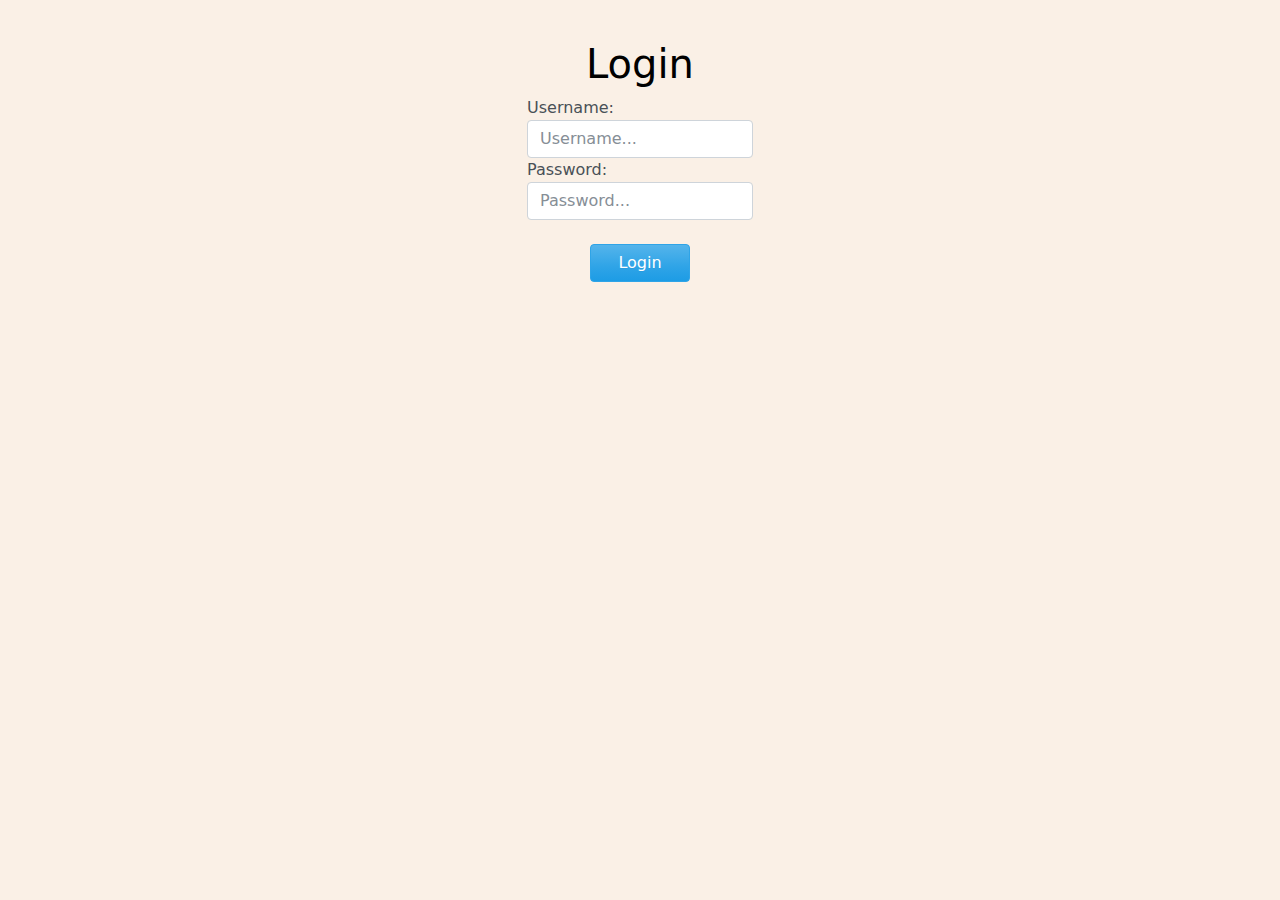
<file: index.html>
<!DOCTYPE html>
<html lang="en">
    <head>
        <meta charset="UTF-8" />
        <meta http-equiv="X-UA-Compatible" content="IE=edge" />
        <meta name="viewport" content="width=device-width, initial-scale=1.0" />
        <title>Shoppinglist</title>
        <link
            rel="stylesheet"
            href="https://cdnjs.cloudflare.com/ajax/libs/font-awesome/4.7.0/css/font-awesome.min.css"
        />
        <link rel="stylesheet" href="/support-files/cerulean.bootstrap.min.css" />
        <link rel="stylesheet" href="/support-files/styles.css" />
    </head>
    <body>
        <div id="maindiv" class="container-fluid text-center">
            <!-- Fixed part starts -->
            <div id="headerDiv" class="row">
                <!-- Headline starts -->
                <div id="headlineDiv" class="row">
                    <div class="col-2">
                        <i
                            id="logutBtn"
                            class="fa fa-sign-out"
                            style="font-size: 25px; padding-top: 5px"
                            aria-hidden="true"
                        ></i>
                    </div>
                    <div class="col-8">
                        <h1 id="headlineText">Shoppinglist</h1>
                    </div>
                    <div class="col-2">
                        <i
                            id="profileBtn"
                            class="fa fa-user"
                            style="font-size: 25px; padding-top: 5px"
                            aria-hidden="true"
                        ></i>
                    </div>
                </div>

                <!-- Headline ends -->

                <!-- Buttons start -->
                <div class="row">
                    <div class="col-4">
                        <button id="storesBtn" class="btn btn-info main-button" disabled>
                            Stores
                        </button>
                    </div>

                    <div class="col-4">
                        <button id="sortingBtn" class="btn btn-info main-button" disabled>
                            Sort
                        </button>
                    </div>

                    <div class="col-4">
                        <button id="addBtn" class="btn btn-info main-button" disabled>Add +</button>
                    </div>
                </div>
                <!-- Buttons  ends -->
            </div>

            <!-- Fixed part ends -->

            <!-- Loading message start -->
            <div id="loadingMessageDiv" class="row">
                <div class="col-12">
                    <p>Loading shoppinglist...</p>
                    <i class="fa fa-spinner fa-pulse fa-3x fa-fw" style="font-size: 100px"></i>
                </div>
            </div>
            <!-- Loading message ends -->

            <!-- List start -->
            <div class="row table-area">
                <table id="tableArea"></table>
            </div>
            <!-- List ends -->

            <!-- Message modal start -->
            <div id="message-modal-div" class="modal-2">
                <div class="modal-content-2">
                    <div class="row">
                        <div class="col-12">
                            <p id="alertMessage" style="font-weight: bold">This is a message?</p>
                        </div>
                        <div class="col-12">
                            <button id="okMessageBtn" class="btn btn-info" style="width: 100px">
                                OK
                            </button>
                        </div>
                    </div>
                </div>
            </div>
            <!-- Message modal ends -->

            <!-- Add modal start -->
            <div id="add-modal-div" class="modal">
                <div class="modal-content">
                    <div class="row">
                        <div class="col-12">
                            <span id="add-modal-closer" class="close float-end">&times;</span>
                        </div>
                    </div>

                    <!-- Text input -->
                    <input
                        id="addInput"
                        type="text"
                        placeholder="input item"
                        class="form-control"
                        maxlength="30"
                    />

                    <!-- Category choice and button -->
                    <div class="row">
                        <div class="col-8 text-start">
                            <select
                                id="add-modal-category-input"
                                class="form-select category-input"
                            ></select>
                        </div>
                        <div class="col-4 text-end">
                            <button id="okAddBtn" class="btn btn-info">OK</button>
                        </div>
                    </div>
                </div>
            </div>
            <!-- Add modal ends -->

            <!-- Edit modal start -->
            <div id="edit-modal-div" class="modal">
                <div class="modal-content">
                    <div class="row">
                        <div class="col-8">
                            <button id="itemRemoveBtn" class="btn btn-danger">Remove item</button>
                        </div>
                        <div class="col-4">
                            <span id="edit-modal-closer" class="close float-end">&times;</span>
                        </div>
                    </div>

                    <!-- Text input -->
                    <input
                        id="editInput"
                        type="text"
                        placeholder="input item"
                        class="form-control"
                        maxlength="30"
                    />

                    <!-- Category choice and button -->
                    <div class="row">
                        <div class="col-8 text-start">
                            <select
                                id="edit-modal-category-input"
                                class="form-select category-input"
                            ></select>
                        </div>
                        <div class="col-4 text-end">
                            <button id="okEditBtn" class="btn btn-info">OK</button>
                        </div>
                    </div>
                </div>
            </div>
            <!-- Edit modal ends -->

            <!-- Sorter settings modal start -->
            <div id="sorter-modal-div" class="modal">
                <div class="modal-content">
                    <div class="row">
                        <div class="col-12">
                            <button id="createSorterBtn" class="btn btn-info float-start">
                                Add new store +
                            </button>
                            <span id="sorter-modal-closer" class="close float-end">&times;</span>
                        </div>
                    </div>

                    <!-- Store choice selector -->
                    <div class="row">
                        <div class="col text-start">
                            <select
                                id="sorter-modal-category-input"
                                class="form-select category-input"
                            ></select>
                        </div>
                    </div>

                    <!-- Button for set to use and update sorter -->
                    <div class="row">
                        <div class="col-12">
                            <button id="removeSorterBtn" class="btn btn-info store-action-btn">
                                Remove store
                            </button>
                        </div>

                        <div class="col-12">
                            <button id="renameSorterBtn" class="btn btn-info store-action-btn">
                                Rename store
                            </button>
                        </div>

                        <div class="col-12">
                            <button id="updateSorterBtn" class="btn btn-info store-action-btn">
                                Update Store
                            </button>
                        </div>
                    </div>

                    <div class="row table-area">
                        <table id="sortingtable"></table>
                    </div>
                </div>
            </div>
            <!-- Sorter settings modal ends -->

            <!-- Remove sorter modal start -->
            <div id="remove-sorter-modal-div" class="modal-2">
                <div class="modal-content-2">
                    <div class="row">
                        <div class="col-12">
                            <p>
                                Are you sure you want to remove:
                                <span id="removingStoreBanner">test</span>
                            </p>
                        </div>
                        <div class="col-6 text-start">
                            <button id="yesRemoveStoreBtn" class="btn btn-info">Yes</button>
                        </div>
                        <div class="col-6 text-end">
                            <button id="noRemoveStoreBtn" class="btn btn-info">No</button>
                        </div>
                    </div>
                </div>
            </div>
            <!-- Remove sorter modal ends -->

            <!-- Logout modal start -->
            <div id="logout-modal-div" class="modal-2">
                <div class="modal-content-2">
                    <div class="row">
                        <div class="col-12">
                            <p>Are you sure you want to logut?</p>
                        </div>
                        <div class="col-6 text-start">
                            <button id="yesLogoutBtn" class="btn btn-info">Yes</button>
                        </div>
                        <div class="col-6 text-end">
                            <button id="noLogoutBtn" class="btn btn-info">No</button>
                        </div>
                    </div>
                </div>
            </div>
            <!-- Logout modal ends -->

            <!-- Rename sorter modal start -->
            <div id="rename-sorter-modal-div" class="modal-2">
                <div class="modal-content-2">
                    <div class="row">
                        <div class="col-12">
                            <span id="rename-store-modal-closer" class="close float-end"
                                >&times;</span
                            >
                        </div>
                    </div>

                    <div class="row">
                        <div class="col-12 text-center">
                            <p>Update name for: <br /><span id="renameStoreBanner"></span></p>
                        </div>
                        <div class="col-12 text-start">
                            <!-- Text input -->
                            <input
                                id="storeNameChangeInput"
                                type="text"
                                placeholder="input new store name..."
                                class="form-control"
                                maxlength="25"
                            />
                        </div>
                        <div class="col-12">
                            <button id="updateSorterNameBtn" class="btn btn-primary">
                                Update store name
                            </button>
                        </div>
                    </div>
                </div>
            </div>
            <!-- Rename sorter modal ends -->

            <!-- New store modal start -->
            <div id="new-sorter-modal-div" class="modal-2">
                <div class="modal-content-2">
                    <div class="row">
                        <div class="col-12">
                            <span id="create-store-modal-closer" class="close float-end"
                                >&times;</span
                            >
                        </div>
                    </div>

                    <!-- Store choice selector -->
                    <div class="row">
                        <div class="col-12">
                            <p>Give name for new store:</p>
                        </div>
                        <div class="col-12 text-start">
                            <!-- Text input -->
                            <input
                                id="createStoreNameInput"
                                type="text"
                                placeholder="input store name..."
                                class="form-control"
                                maxlength="25"
                            />
                        </div>
                    </div>

                    <!-- Button for set to use and update sorter -->
                    <div class="row">
                        <div class="col-12">
                            <button id="createNewStoreBtn" class="btn btn-primary">
                                Create new store
                            </button>
                        </div>
                    </div>

                    <div class="row table-area">
                        <table id="sortingtable"></table>
                    </div>
                </div>
            </div>
            <!-- New store modal start -->
        </div>
        <script
            src="https://cdn.jsdelivr.net/npm/bootstrap@5.0.0-beta3/dist/js/bootstrap.bundle.min.js"
            integrity="sha384-JEW9xMcG8R+pH31jmWH6WWP0WintQrMb4s7ZOdauHnUtxwoG2vI5DkLtS3qm9Ekf"
            crossorigin="anonymous"
        ></script>
        <script src="https://ajax.googleapis.com/ajax/libs/jquery/3.6.0/jquery.min.js"></script>
        <script src="/support-files/script.js"></script>
    </body>
</html>
</file>
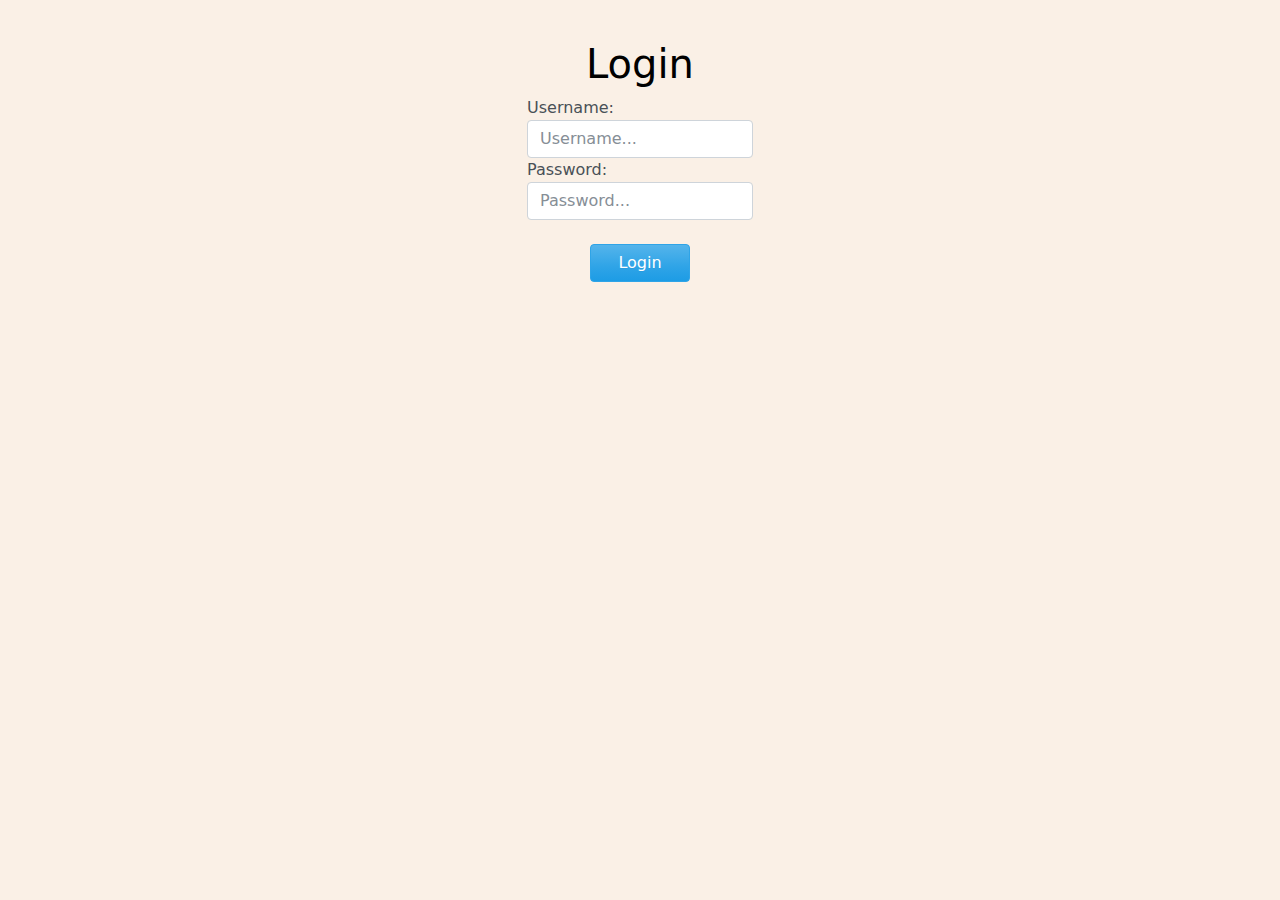
<file: list.html>
<!DOCTYPE html>
<html lang="en">
    <head>
        <meta charset="UTF-8" />
        <meta http-equiv="X-UA-Compatible" content="IE=edge" />
        <meta name="viewport" content="width=device-width, initial-scale=1.0" />
        <title>Shoppinglist</title>
        <link
            rel="stylesheet"
            href="https://cdnjs.cloudflare.com/ajax/libs/font-awesome/4.7.0/css/font-awesome.min.css"
        />
        <link rel="stylesheet" href="/support-files/normalize.css" />
        <link rel="stylesheet" href="/support-files/cerulean.bootstrap.min.css" />
        <link rel="stylesheet" href="/support-files/list.css" />
    </head>
    <body>
        <div id="maindiv" class="container-fluid text-center">
            <!-- Fixed part starts -->
            <div id="headerDiv" class="row">
                <!-- Headline starts -->
                <div id="headlineDiv" class="row">
                    <div class="col-2">
                        <i
                            id="logutBtn"
                            class="fa fa-sign-out"
                            style="font-size: 25px; padding-top: 5px"
                            aria-hidden="true"
                        ></i>
                    </div>
                    <div class="col-8">
                        <h1 id="headlineText">Shoppinglist</h1>
                    </div>
                    <div class="col-2">
                        <i
                            id="profileBtn"
                            class="fa fa-user"
                            style="font-size: 25px; padding-top: 5px"
                            aria-hidden="true"
                        ></i>
                    </div>
                </div>

                <!-- Headline ends -->

                <!-- Buttons start -->
                <div class="row">
                    <div class="col-4">
                        <button id="storesBtn" class="btn btn-info main-button" disabled>
                            Stores
                        </button>
                    </div>

                    <div class="col-4">
                        <button id="sortingBtn" class="btn btn-info main-button" disabled>
                            Sort
                        </button>
                    </div>

                    <div class="col-4">
                        <button id="addBtn" class="btn btn-info main-button" disabled>Add +</button>
                    </div>
                </div>
                <!-- Buttons  ends -->
            </div>

            <!-- Fixed part ends -->

            <!-- Loading message start -->
            <div id="loadingMessageDiv" class="row">
                <div class="col-12">
                    <p>Loading shoppinglist...</p>
                    <i class="fa fa-spinner fa-pulse fa-3x fa-fw" style="font-size: 100px"></i>
                </div>
            </div>
            <!-- Loading message ends -->

            <!-- List start -->
            <div class="row table-area">
                <table id="tableArea"></table>
            </div>
            <!-- List ends -->

            <!-- Message modal start -->
            <div id="message-modal-div" class="modal-2">
                <div class="modal-content-2">
                    <div class="row">
                        <div class="col-12">
                            <p id="alertMessage" style="font-weight: bold">This is a message?</p>
                        </div>
                        <div class="col-12">
                            <button id="okMessageBtn" class="btn btn-info" style="width: 100px">
                                OK
                            </button>
                        </div>
                    </div>
                </div>
            </div>
            <!-- Message modal ends -->

            <!-- Add modal start -->
            <div id="add-modal-div" class="modal">
                <div class="modal-content">
                    <div class="row">
                        <div class="col-12">
                            <span id="add-modal-closer" class="close float-end">&times;</span>
                        </div>
                    </div>

                    <!-- Text input -->
                    <input
                        id="addInput"
                        type="text"
                        placeholder="input item"
                        class="form-control"
                        maxlength="30"
                        autocomplete="off"
                    />

                    <!-- Category choice and button -->
                    <div class="row">
                        <div class="col-8 text-start">
                            <select
                                id="add-modal-category-input"
                                class="form-select category-input"
                            ></select>
                        </div>
                        <div class="col-4 text-end">
                            <button id="okAddBtn" class="btn btn-info">OK</button>
                        </div>
                    </div>
                </div>
            </div>
            <!-- Add modal ends -->

            <!-- Edit modal start -->
            <div id="edit-modal-div" class="modal">
                <div class="modal-content">
                    <div class="row">
                        <div class="col-8">
                            <button id="itemRemoveBtn" class="btn btn-danger">Remove item</button>
                        </div>
                        <div class="col-4">
                            <span id="edit-modal-closer" class="close float-end">&times;</span>
                        </div>
                    </div>

                    <!-- Text input -->
                    <input
                        id="editInput"
                        type="text"
                        placeholder="input item"
                        class="form-control"
                        maxlength="30"
                        autocomplete="off"
                    />

                    <!-- Category choice and button -->
                    <div class="row">
                        <div class="col-8 text-start">
                            <select
                                id="edit-modal-category-input"
                                class="form-select category-input"
                            ></select>
                        </div>
                        <div class="col-4 text-end">
                            <button id="okEditBtn" class="btn btn-info">OK</button>
                        </div>
                    </div>
                </div>
            </div>
            <!-- Edit modal ends -->

            <!-- Sorter settings modal start -->
            <div id="sorter-modal-div" class="modal">
                <div class="modal-content">
                    <div class="row">
                        <div class="col-12">
                            <button id="createSorterBtn" class="btn btn-info float-start">
                                Add new store +
                            </button>
                            <span id="sorter-modal-closer" class="close float-end">&times;</span>
                        </div>
                    </div>

                    <!-- Store choice selector -->
                    <div class="row">
                        <div class="col text-start">
                            <select
                                id="sorter-modal-category-input"
                                class="form-select category-input"
                            ></select>
                        </div>
                    </div>

                    <!-- Button for set to use and update sorter -->
                    <div class="row">
                        <div class="col-12">
                            <button id="removeSorterBtn" class="btn btn-info store-action-btn">
                                Remove store
                            </button>
                        </div>

                        <div class="col-12">
                            <button id="renameSorterBtn" class="btn btn-info store-action-btn">
                                Rename store
                            </button>
                        </div>

                        <div class="col-12">
                            <button id="updateSorterBtn" class="btn btn-info store-action-btn">
                                Update Store
                            </button>
                        </div>
                    </div>

                    <div class="row table-area">
                        <table id="sortingtable"></table>
                    </div>
                </div>
            </div>
            <!-- Sorter settings modal ends -->

            <!-- Remove sorter modal start -->
            <div id="remove-sorter-modal-div" class="modal-2">
                <div class="modal-content-2">
                    <div class="row">
                        <div class="col-12">
                            <p>
                                Are you sure you want to remove:
                                <span id="removingStoreBanner">test</span>
                            </p>
                        </div>
                        <div class="col-6 text-start">
                            <button id="yesRemoveStoreBtn" class="btn btn-info">Yes</button>
                        </div>
                        <div class="col-6 text-end">
                            <button id="noRemoveStoreBtn" class="btn btn-info">No</button>
                        </div>
                    </div>
                </div>
            </div>
            <!-- Remove sorter modal ends -->

            <!-- Logout modal start -->
            <div id="logout-modal-div" class="modal-2">
                <div class="modal-content-2">
                    <div class="row">
                        <div class="col-12">
                            <p>Are you sure you want to logut?</p>
                        </div>
                        <div class="col-6 text-start">
                            <button id="yesLogoutBtn" class="btn btn-info">Yes</button>
                        </div>
                        <div class="col-6 text-end">
                            <button id="noLogoutBtn" class="btn btn-info">No</button>
                        </div>
                    </div>
                </div>
            </div>
            <!-- Logout modal ends -->

            <!-- Rename sorter modal start -->
            <div id="rename-sorter-modal-div" class="modal-2">
                <div class="modal-content-2">
                    <div class="row">
                        <div class="col-12">
                            <span id="rename-store-modal-closer" class="close float-end"
                                >&times;</span
                            >
                        </div>
                    </div>

                    <div class="row">
                        <div class="col-12 text-center">
                            <p>Update name for: <br /><span id="renameStoreBanner"></span></p>
                        </div>
                        <div class="col-12 text-start">
                            <!-- Text input -->
                            <input
                                id="storeNameChangeInput"
                                type="text"
                                placeholder="input new store name..."
                                class="form-control"
                                maxlength="25"
                                autocomplete="off"
                            />
                        </div>
                        <div class="col-12">
                            <button id="updateSorterNameBtn" class="btn btn-primary">
                                Update store name
                            </button>
                        </div>
                    </div>
                </div>
            </div>
            <!-- Rename sorter modal ends -->

            <!-- New store modal start -->
            <div id="new-sorter-modal-div" class="modal-2">
                <div class="modal-content-2">
                    <div class="row">
                        <div class="col-12">
                            <span id="create-store-modal-closer" class="close float-end"
                                >&times;</span
                            >
                        </div>
                    </div>

                    <!-- Store choice selector -->
                    <div class="row">
                        <div class="col-12">
                            <p>Give name for new store:</p>
                        </div>
                        <div class="col-12 text-start">
                            <!-- Text input -->
                            <input
                                id="createStoreNameInput"
                                type="text"
                                placeholder="input store name..."
                                class="form-control"
                                maxlength="25"
                                autocomplete="off"
                            />
                        </div>
                    </div>

                    <!-- Button for set to use and update sorter -->
                    <div class="row">
                        <div class="col-12">
                            <button id="createNewStoreBtn" class="btn btn-primary">
                                Create new store
                            </button>
                        </div>
                    </div>

                    <div class="row table-area">
                        <table id="sortingtable"></table>
                    </div>
                </div>
            </div>
            <!-- New store modal start -->
        </div>
        <script
            src="https://cdn.jsdelivr.net/npm/bootstrap@5.0.0-beta3/dist/js/bootstrap.bundle.min.js"
            integrity="sha384-JEW9xMcG8R+pH31jmWH6WWP0WintQrMb4s7ZOdauHnUtxwoG2vI5DkLtS3qm9Ekf"
            crossorigin="anonymous"
        ></script>
        <script src="https://ajax.googleapis.com/ajax/libs/jquery/3.6.0/jquery.min.js"></script>
        <script src="/support-files/list.js"></script>
    </body>
</html>
</file>
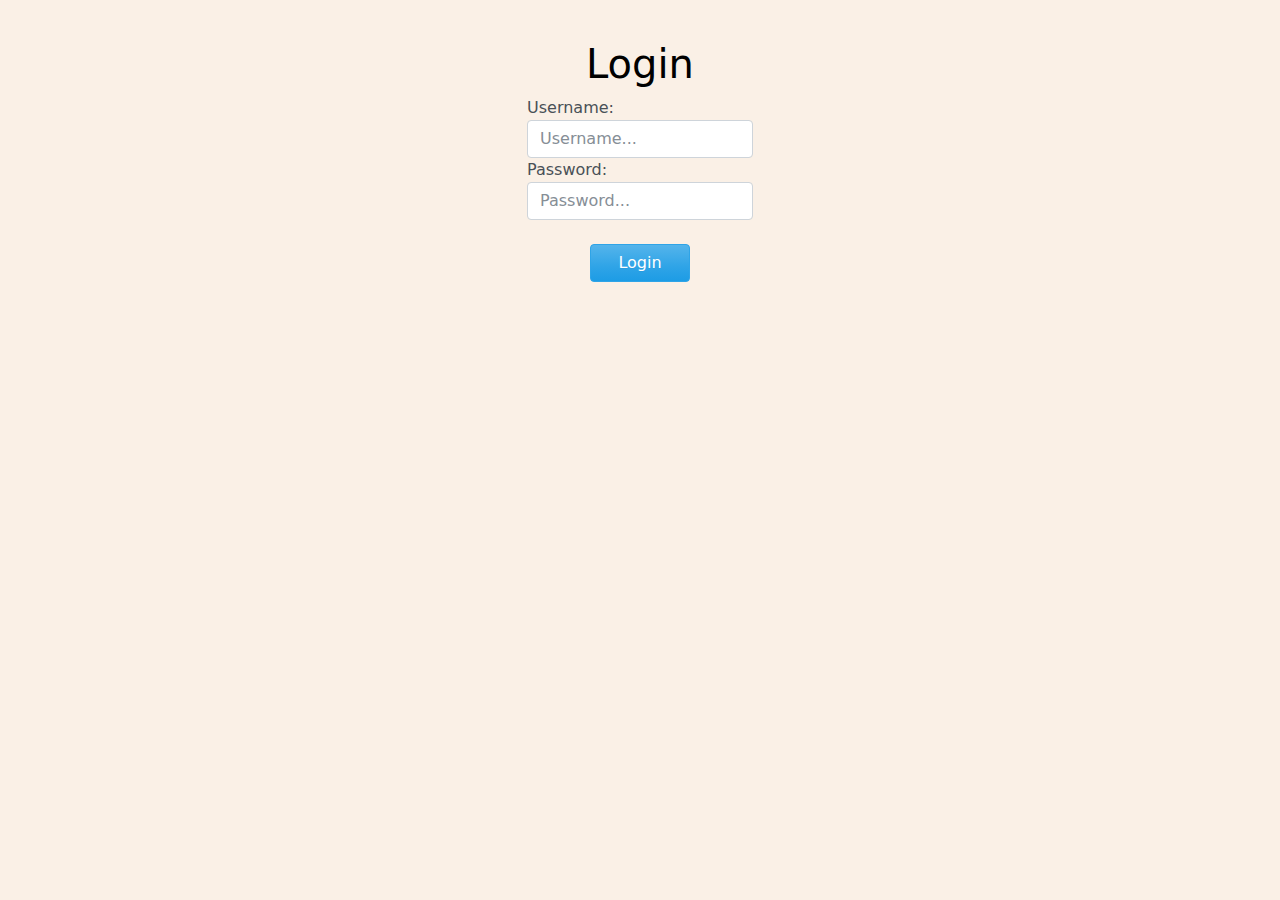
<file: login.html>
<!DOCTYPE html>
<html lang="en">
    <head>
        <meta charset="UTF-8" />
        <meta http-equiv="X-UA-Compatible" content="IE=edge" />
        <meta name="viewport" content="width=device-width, initial-scale=1.0" />
        <title>Login</title>
        <link rel="stylesheet" href="/support-files/cerulean.bootstrap.min.css" />
        <link rel="stylesheet" href="/support-files/login.css" />
        <link
            rel="stylesheet"
            href="https://cdnjs.cloudflare.com/ajax/libs/font-awesome/4.7.0/css/font-awesome.min.css"
        />
    </head>
    <body>
        <div id="maindiv" class="container-fluid">
            <!-- Headline starts -->
            <div id="headlineDiv" class="row text-center">
                <div class="col">
                    <h1 id="headlineText">Login</h1>
                </div>
            </div>
            <!-- Headline ends -->

            <!-- Input starts  -->
            <div class="row">
                <div class="col-12">
                    <label for="username">Username:</label><br />
                    <input
                        id="username"
                        type="text"
                        class="form-control"
                        maxlength="50"
                        placeholder="Username..."
                    />
                </div>
                <div class="col-12">
                    <label for="password">Password:</label><br />
                    <input
                        id="password"
                        type="password"
                        class="form-control"
                        maxlength="50"
                        placeholder="Password..."
                    /><br />
                </div>
                <div class="col-12 text-center">
                    <button id="loginBtn" class="btn btn-primary">Login</button>
                </div>
            </div>
            <!-- Input ends -->

            <!-- Error message display starts -->
            <div id="errorMessage" class="row text-center">
                <div class="col-12">
                    <p>Wrong credentials!</p>
                </div>
            </div>
            <!-- Error message display ends -->

            <!-- Loading message start -->
            <div id="loadingSymbol" class="row text-center">
                <div class="col-12">
                    <p>Checking credentials...</p>
                    <i class="fa fa-spinner fa-pulse fa-3x fa-fw" style="font-size: 100px"></i>
                </div>
            </div>
            <!-- Loading message ends -->
        </div>

        <!-- <script
            src="https://cdn.jsdelivr.net/npm/bootstrap@5.0.0-beta3/dist/js/bootstrap.bundle.min.js"
            integrity="sha384-JEW9xMcG8R+pH31jmWH6WWP0WintQrMb4s7ZOdauHnUtxwoG2vI5DkLtS3qm9Ekf"
            crossorigin="anonymous"
        ></script> -->
        <script src="https://ajax.googleapis.com/ajax/libs/jquery/3.6.0/jquery.min.js"></script>
        <script src="/support-files/login.js"></script>
    </body>
</html>
</file>
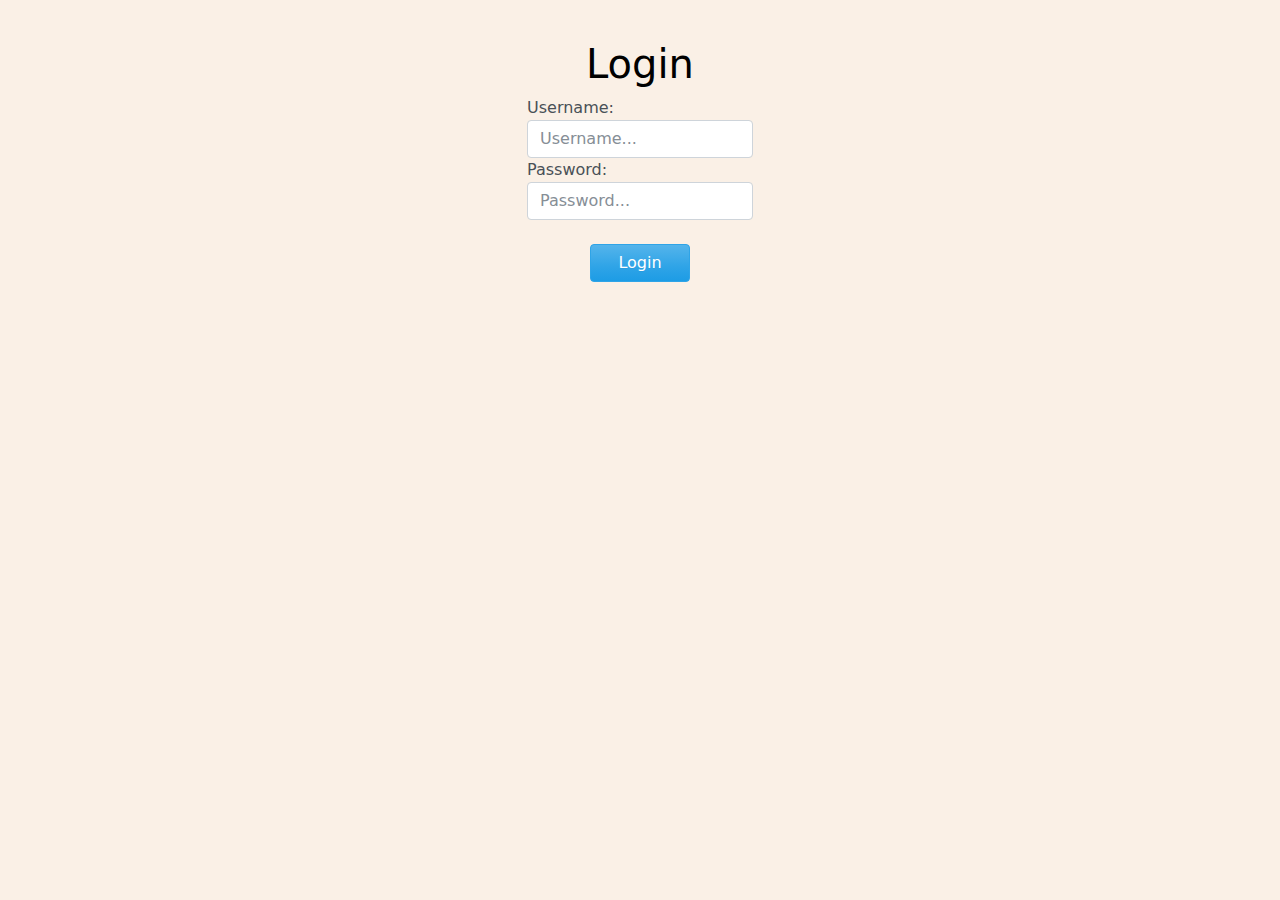
<file: profile.html>
<!DOCTYPE html>
<html lang="en">
    <head>
        <meta charset="UTF-8" />
        <meta http-equiv="X-UA-Compatible" content="IE=edge" />
        <meta name="viewport" content="width=device-width, initial-scale=1.0" />
        <title>Login</title>
        <link rel="stylesheet" href="/support-files/cerulean.bootstrap.min.css" />
        <link rel="stylesheet" href="/support-files/profile.css" />
        <link
            rel="stylesheet"
            href="https://cdnjs.cloudflare.com/ajax/libs/font-awesome/4.7.0/css/font-awesome.min.css"
        />
    </head>
    <body>
        <div id="maindiv" class="container-fluid">
            <!-- Headline starts -->
            <div class="row text-center">
                <div class="col-1"></div>
                <div class="col-9">
                    <h1>Profile Page</h1>
                </div>
                <div class="col-1">
                    <i
                        id="goBackBtn"
                        class="fa fa-backward"
                        style="font-size: 25px; padding-top: 20px; padding-left: 15px"
                        aria-hidden="true"
                    ></i>
                </div>
            </div>
            <!-- Headline ends -->

            <!-- Account info starts -->
            <div class="row pb-3">
                <div class="col-12">
                    <h4>Account name: <span id="accountName"></span></h4>
                </div>
            </div>
            <!-- Account info ends -->

            <!-- Select field option starts -->
            <div class="row pb-3">
                <div class="col-12">
                    <select id="option-selector" class="form-select option-input">
                        <option id="option-password" class="option-input" selected>
                            Change password
                        </option>
                        <option id="option-username" class="option-input">Change username</option>
                    </select>
                </div>
            </div>
            <!-- Select field option ends -->

            <!-- Input passwords starts  -->
            <div id="change-password-div" class="row">
                <div class="col-12">
                    <h5>Change password</h5>
                </div>
                <div class="col-12 input-div">
                    <input
                        id="oldPassword"
                        type="password"
                        class="form-control"
                        maxlength="50"
                        placeholder="Old password"
                        autocomplete="off"
                    />
                </div>
                <div class="col-12 input-div">
                    <input
                        id="newPassword"
                        type="password"
                        class="form-control"
                        maxlength="50"
                        placeholder="New password"
                        autocomplete="off"
                    />
                </div>
                <div class="col-12 text-center">
                    <button id="changePasswordBtn" class="btn btn-primary">Change password</button>
                </div>
            </div>
            <!-- Input passwords ends  -->

            <!-- Input username starts  -->
            <div id="change-username-div" class="row">
                <div class="col-12">
                    <h5>Change username</h5>
                </div>
                <div class="col-12 input-div">
                    <input
                        id="newUsername"
                        type="text"
                        class="form-control"
                        maxlength="50"
                        placeholder="New username"
                        autocomplete="off"
                    />
                </div>
                <div class="col-12 input-div">
                    <input
                        id="oldPasswordForUsernameChange"
                        type="password"
                        class="form-control"
                        maxlength="50"
                        placeholder="Old password"
                        autocomplete="off"
                    />
                </div>
                <div class="col-12 text-center">
                    <button id="changeUsernameBtn" class="btn btn-primary">Change username</button>
                </div>
            </div>
            <!-- Input username ends  -->

            <!-- Message modal start -->
            <div id="message-modal-div" class="modal-2">
                <div class="modal-content-2">
                    <div class="row">
                        <div class="col-12">
                            <p id="alertMessage"></p>
                        </div>
                        <div class="col-12 text-center">
                            <button id="okMessageBtn" class="btn btn-info">OK</button>
                        </div>
                    </div>
                </div>
            </div>
            <!-- Message modal ends -->
        </div>

        <!-- <script
            src="https://cdn.jsdelivr.net/npm/bootstrap@5.0.0-beta3/dist/js/bootstrap.bundle.min.js"
            integrity="sha384-JEW9xMcG8R+pH31jmWH6WWP0WintQrMb4s7ZOdauHnUtxwoG2vI5DkLtS3qm9Ekf"
            crossorigin="anonymous"
        ></script> -->
        <script src="https://ajax.googleapis.com/ajax/libs/jquery/3.6.0/jquery.min.js"></script>
        <script src="/support-files/profile.js"></script>
    </body>
</html>
</file>
<file: support-files/styles.css>
body {
    background-color: linen;
}

td {
    padding-top: 5px;
    padding-bottom: 5px;
    color: rgb(0, 0, 0);
}

/* Pre Classes */

.row {
    padding: 5px;
    font-size: 1.1rem;
}

/* Own Classes */

.main-button {
    text-align: center;
    display: inline-block;
    width: 100%;
}

.option-input {
    color: black;
    font-weight: bold;
}

.checked-item {
    text-decoration: line-through;
    color: rgb(0, 0, 0, 0.3);
}

.row-item {
    text-align: left !important;
    padding-left: 5px;
    font-weight: bold;
    cursor: pointer;
}

.row-button {
    padding-right: 5px;
    padding-left: 5px;
    cursor: pointer;
}

.category-input {
    width: 100%;
    display: inline;
    margin-top: 10px;
}

.sorter-display {
    text-align: left !important;
    padding-left: 5px;
    font-weight: bold;
    padding: 0px 0px 0px 5px;
    border-radius: 10px;
}

.sorter-input {
    padding: 0px;
    text-align: center !important;
}

.sorter-input-values {
    text-align: center !important;
}

.store-action-btn {
    width: 100%;
    margin-top: 10px;
}

/* Modal classes */

/* The Modal (background) */
.modal {
    display: none; /* Hidden by default */
    position: fixed; /* Stay in place */
    z-index: 1; /* Sit on top */
    padding-top: 100px; /* Location of the box */
    left: 0;
    top: 0;
    width: 100%; /* Full width */
    height: 100%; /* Full height */
    background-color: rgb(0, 0, 0); /* Fallback color */
    background-color: rgba(0, 0, 0, 0.4); /* Black w/ opacity */
}

/* Modal Content */
.modal-content {
    background-color: #fefefe;
    margin: auto;
    padding: 20px;
    border: 1px solid #888;
    width: 80%;
    border-radius: 10px;
}

.modal-2 {
    display: none; /* Hidden by default */
    position: fixed; /* Stay in place */
    z-index: 2; /* Sit on top */
    padding-top: 100px; /* Location of the box */
    left: 0;
    top: 0;
    width: 100%; /* Full width */
    height: 100%; /* Full height */
    background-color: rgb(0, 0, 0); /* Fallback color */
    background-color: rgba(0, 0, 0, 0.4); /* Black w/ opacity */
}

.modal-content-2 {
    background-color: #fefefe;
    margin: auto;
    padding: 20px;
    border: 1px solid #888;
    width: 90%;
    border-radius: 10px;
}

/* The Close Button */
.close {
    color: #aaaaaa;
    font-size: 28px;
    font-weight: bold;
    line-height: 0px;
    cursor: pointer;
}

/* ID */

#headerDiv {
    position: sticky;
    top: 0;
    background-color: linen;
    padding-left: 15px;
}

#headlineText {
    color: black;
}

#updateSorterNameBtn,
#updateSettingBtn,
#okEditBtn,
#okAddBtn {
    margin-top: 10px;
    width: 100%;
}

#profileBtn,
#logutBtn {
    cursor: pointer;
}

#addInput,
#editInput {
    margin-top: 30px;
}

#sorter-modal-div {
    padding-top: 30px;
}

#removeSorterBtn {
    margin-top: 0px;
}

#removingStoreBanner,
#renameStoreBanner {
    font-weight: bolder;
}

/* Media queries */

@media screen and (max-width: 370px) {
    #add-modal-category-input {
        font-size: 0.8rem;
    }

    #edit-modal-category-input {
        font-size: 0.8rem;
    }

    #settings-modal-category-input {
        font-size: 0.8rem;
    }
}

@media screen and (min-width: 500px) {
    #maindiv {
        width: 500px;
    }

    .modal {
        width: 520px;
        position: absolute;
        left: 50%;
        top: 50%;
        margin-left: -260px;
        margin-top: -360px;
        height: 150%;
        padding-top: 0px;
    }

    .modal-2 {
        width: 520px;
        position: absolute;
        left: 50%;
        top: 50%;
        margin-left: -260px;
        margin-top: -360px;
        height: 150%;
    }

    #edit-modal-div,
    #add-modal-div {
        padding-top: 100px;
    }
}
</file>
<file: support-files/list.css>
body {
    background-color: linen;
}

td {
    padding-top: 5px;
    padding-bottom: 5px;
    color: rgb(0, 0, 0);
}
option,
select {
    -webkit-appearance: none !important;
    -moz-appearance: none !important;
    appearance: none !important;
}

/* Pre Classes */

.row {
    padding: 5px;
    font-size: 1.1rem;
}

/* Own Classes */

.main-button {
    text-align: center;
    display: inline-block;
    width: 100%;
}

.option-input {
    color: black;
    font-weight: bold;
}

.checked-item {
    text-decoration: line-through;
    color: rgb(0, 0, 0, 0.3);
}

.row-item {
    text-align: left !important;
    padding-left: 5px;
    font-weight: bold;
    cursor: pointer;
}

.row-button {
    padding-right: 5px;
    padding-left: 5px;
    cursor: pointer;
}

.category-input {
    width: 100%;
    display: inline;
    margin-top: 10px;
}

.sorter-display {
    text-align: left !important;
    padding-left: 5px;
    font-weight: bold;
    padding: 0px 0px 0px 5px;
    border-radius: 10px;
}

.sorter-input {
    padding: 0px;
    text-align: center !important;
}

.sorter-input-values {
    text-align: center !important;
}

.store-action-btn {
    width: 100%;
    margin-top: 10px;
}

/* Modal classes */

/* The Modal (background) */
.modal {
    display: none; /* Hidden by default */
    position: fixed; /* Stay in place */
    z-index: 1; /* Sit on top */
    padding-top: 100px; /* Location of the box */
    left: 0;
    top: 0;
    width: 100%; /* Full width */
    height: 100%; /* Full height */
    background-color: rgb(0, 0, 0); /* Fallback color */
    background-color: rgba(0, 0, 0, 0.4); /* Black w/ opacity */
}

/* Modal Content */
.modal-content {
    background-color: #fefefe;
    margin: auto;
    padding: 20px;
    border: 1px solid #888;
    width: 80%;
    border-radius: 10px;
}

.modal-2 {
    display: none; /* Hidden by default */
    position: fixed; /* Stay in place */
    z-index: 2; /* Sit on top */
    padding-top: 100px; /* Location of the box */
    left: 0;
    top: 0;
    width: 100%; /* Full width */
    height: 100%; /* Full height */
    background-color: rgb(0, 0, 0); /* Fallback color */
    background-color: rgba(0, 0, 0, 0.4); /* Black w/ opacity */
}

.modal-content-2 {
    background-color: #fefefe;
    margin: auto;
    padding: 20px;
    border: 1px solid #888;
    width: 90%;
    border-radius: 10px;
}

/* The Close Button */
.close {
    color: #aaaaaa;
    font-size: 28px;
    font-weight: bold;
    line-height: 0px;
    cursor: pointer;
}

/* ID */

#headerDiv {
    position: sticky;
    top: 0;
    background-color: linen;
    padding-left: 15px;
}

#headlineText {
    color: black;
}

#updateSorterNameBtn,
#updateSettingBtn,
#okEditBtn,
#okAddBtn {
    margin-top: 10px;
    width: 100%;
}

#profileBtn,
#logutBtn {
    cursor: pointer;
}

#addInput,
#editInput {
    margin-top: 30px;
}

#sorter-modal-div {
    padding-top: 30px;
}

#removeSorterBtn {
    margin-top: 0px;
}

#removingStoreBanner,
#renameStoreBanner {
    font-weight: bolder;
}

/* Media queries */

@media screen and (max-width: 370px) {
    #add-modal-category-input {
        font-size: 0.8rem;
    }

    #edit-modal-category-input {
        font-size: 0.8rem;
    }

    #settings-modal-category-input {
        font-size: 0.8rem;
    }
}

@media screen and (min-width: 500px) {
    #maindiv {
        width: 500px;
    }

    .modal {
        width: 520px;
        position: absolute;
        left: 50%;
        top: 50%;
        margin-left: -260px;
        margin-top: -360px;
        height: 150%;
        padding-top: 0px;
    }

    .modal-2 {
        width: 520px;
        position: absolute;
        left: 50%;
        top: 50%;
        margin-left: -260px;
        margin-top: -360px;
        height: 150%;
    }

    #edit-modal-div,
    #add-modal-div {
        padding-top: 100px;
    }
}
</file>
<file: support-files/login.css>
body {
  background-color: linen;
}

h1 {
  color: black;
  padding-top: 40px;
}

button {
  width: 100px;
}

#maindiv {
  width: 250px;
}

#errorMessage {
  display: none;
  color: red;
  font-weight: bold;
  font-size: 18px;
  margin-top: 20px;
}

#loadingSymbol {
  display: none;
  margin-top: 20px;
  font-weight: bold;
  font-size: 18px;
}
</file>
<file: support-files/profile.css>
body {
    background-color: linen;
}

h1 {
    color: black;
    padding-top: 15px;
    padding-bottom: 15px;
}

h3,
h4,
h5 {
    color: black;
}

button {
    text-align: center;
    display: inline-block;
    width: 70%;
}

.option-input {
    color: black;
    font-weight: bold;
}

.input-div {
    padding-top: 3px;
    padding-bottom: 3px;
}

.modal-2 {
    display: none; /* Hidden by default */
    position: fixed; /* Stay in place */
    z-index: 2; /* Sit on top */
    padding-top: 100px; /* Location of the box */
    left: 0;
    top: 0;
    width: 100%; /* Full width */
    height: 100%; /* Full height */
    background-color: rgb(0, 0, 0); /* Fallback color */
    background-color: rgba(0, 0, 0, 0.4); /* Black w/ opacity */
}

.modal-content-2 {
    background-color: #fefefe;
    margin: auto;
    padding: 20px;
    border: 1px solid #888;
    width: 90%;
    border-radius: 10px;
}

#maindiv {
    width: 250px;
}

#accountName {
    color: darkblue;
}

#alertMessage {
    color: red;
    font-weight: bold;
    font-size: 16px;
    margin-top: 20px;
}

#loadingSymbol {
    display: none;
    margin-top: 20px;
    font-weight: bold;
    font-size: 18px;
}
</file>
